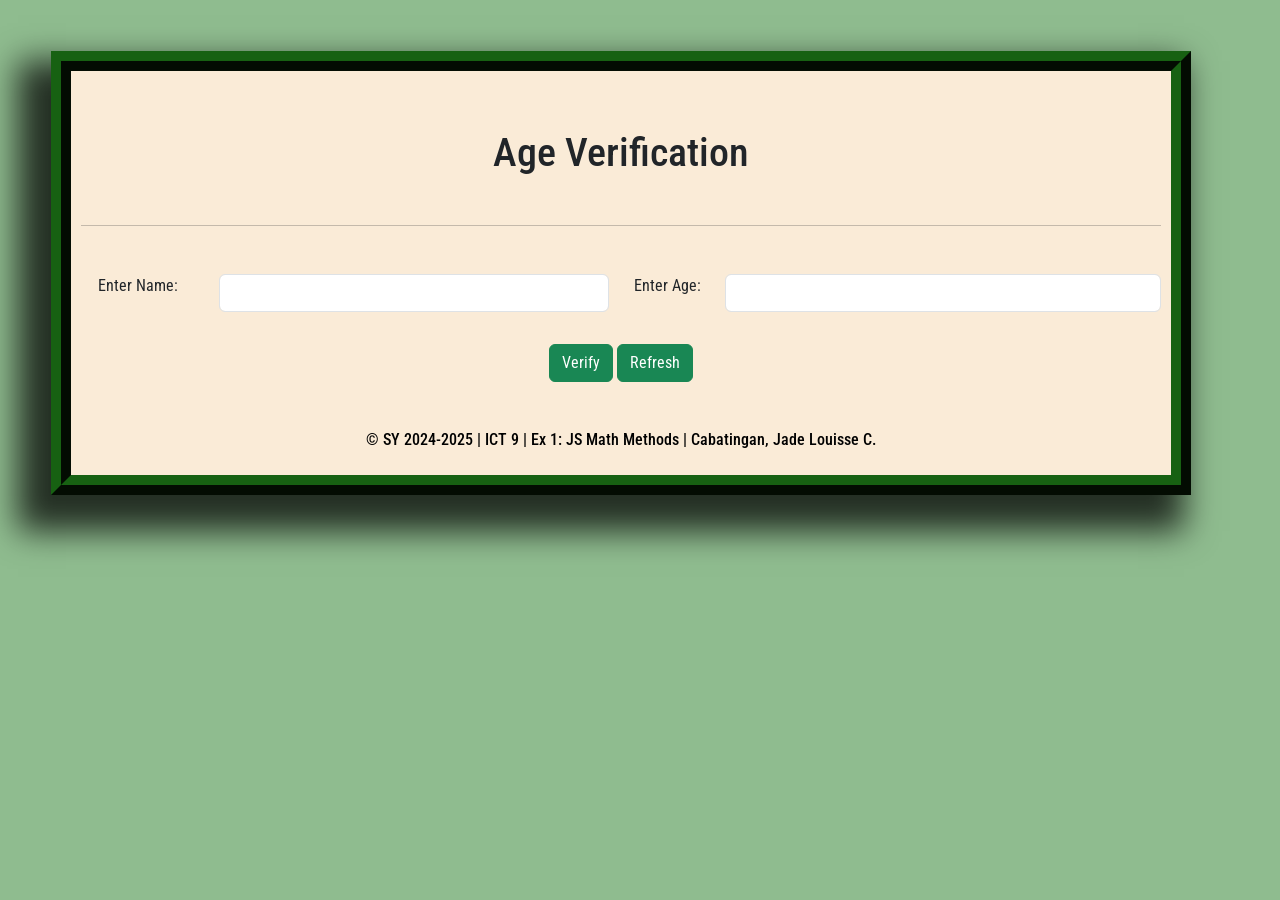
<file: index.html>
<!DOCTYPE html>
<html>
<head>
	<meta charset="utf-8">
	<meta name="viewport" content="width=device-width, initial-scale=1">
	<title>Ex2: Age Verification</title>

	<!-- SETUP BOOTSTAP: link to Bootstrap -->
	<link href="https://cdn.jsdelivr.net/npm/bootstrap@5.3.3/dist/css/bootstrap.min.css" rel="stylesheet" integrity="sha384-QWTKZyjpPEjISv5WaRU9OFeRpok6YctnYmDr5pNlyT2bRjXh0JMhjY6hW+ALEwIH" crossorigin="anonymous">

	<!-- link to JS -->
	<script src="https://cdn.jsdelivr.net/npm/bootstrap@5.3.3/dist/js/bootstrap.bundle.min.js" integrity="sha384-YvpcrYf0tY3lHB60NNkmXc5s9fDVZLESaAA55NDzOxhy9GkcIdslK1eN7N6jIeHz" crossorigin="anonymous"></script>

	<!-- Add style -->
	<link rel="stylesheet" type="text/css" href="style.css">

	<link rel="preconnect" href="https://fonts.googleapis.com">
	<link rel="preconnect" href="https://fonts.gstatic.com" crossorigin>
	<link href="https://fonts.googleapis.com/css2?family=Dancing+Script:wght@400..700&family=Playfair+Display:ital,wght@0,400..900;1,400..900&family=Roboto+Condensed:ital,wght@0,100..900;1,100..900&display=swap" rel="stylesheet">

</head>
<body>
	<div class="container verform">
		<h1 class="mt-5 mb-5">Age Verification</h1>
		<hr class="mb-5">
		<form class="mb-5">
			<div class="row mb-2">
				<div class="col">
					<div class="row">
						<div class="col-sm-3">
							<label for="IDname">Enter Name:</label>
						</div>
						<div class="col-sm-9">
							<input type="name" id="IDname" class="form-control">
						</div>
					</div>
				</div>
				<div class="col">
					<div class="row">
						<div class="col-sm-2">
							<label for="IDage">Enter Age:</label>
						</div>
						<div class="col-sm-10">
							<input type ="number" id="IDage" class="form-control">
						</div>
					</div>
				</div>
			</div>
			<br>
			<button type="button" class="btn btn-success" onclick="verifyAge()">Verify</button>
			<button type="button" class="btn btn-success" onclick="window.location.reload()">Refresh</button>
		</form>
		<script type="text/javascript" src="main.js"></script>
		<a href="about.html">
			<div class="footer mb-3">
				<h6>&copy; SY 2024-2025 | ICT 9 | Ex 1: JS Math Methods | Cabatingan, Jade Louisse C.</h6>
			</div>
		</a>
	</div>	
</body>
</html>
</file>
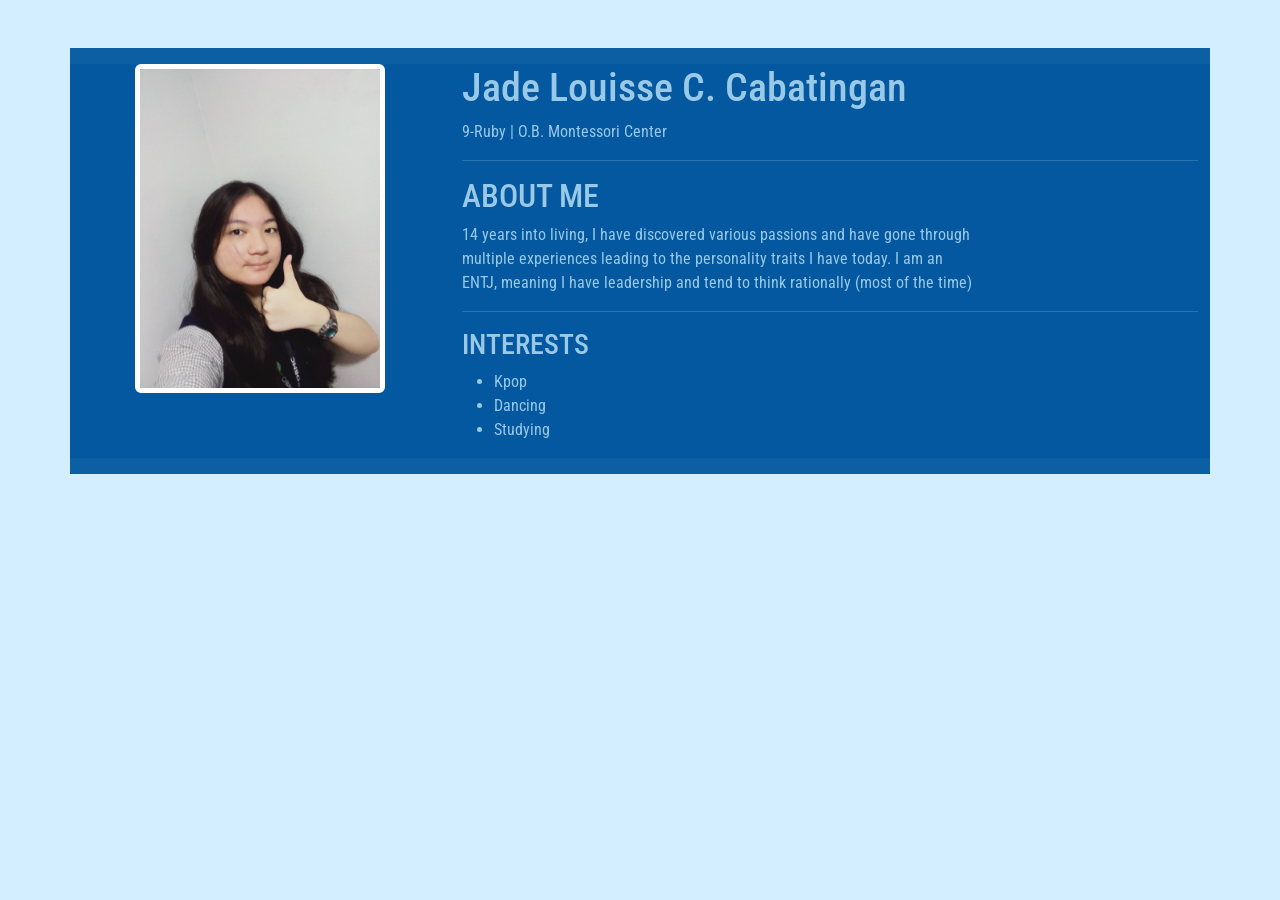
<file: about.html>
<!DOCTYPE html>
<html>
<head>
	<meta charset="utf-8">
	<meta name="viewport" content="width=device-width, initial-scale=1">
	
	<link href="https://cdn.jsdelivr.net/npm/bootstrap@5.3.3/dist/css/bootstrap.min.css" rel="stylesheet" integrity="sha384-QWTKZyjpPEjISv5WaRU9OFeRpok6YctnYmDr5pNlyT2bRjXh0JMhjY6hW+ALEwIH" crossorigin="anonymous">

	<script src="https://cdn.jsdelivr.net/npm/bootstrap@5.3.3/dist/js/bootstrap.bundle.min.js" integrity="sha384-YvpcrYf0tY3lHB60NNkmXc5s9fDVZLESaAA55NDzOxhy9GkcIdslK1eN7N6jIeHz" crossorigin="anonymous"></script>

	<link rel="stylesheet" type="text/css" href="style2.css">

	<title>ABOUT ME</title>

	<link rel="preconnect" href="https://fonts.googleapis.com">
	<link rel="preconnect" href="https://fonts.gstatic.com" crossorigin>
	<link href="https://fonts.googleapis.com/css2?family=Dancing+Script:wght@400..700&family=Playfair+Display:ital,wght@0,400..900;1,400..900&family=Roboto+Condensed:ital,wght@0,100..900;1,100..900&display=swap" rel="stylesheet">

</head>
<body>
	<div class="container mt-5">
		<div class="row">
			<div class="col-md-4 mt-3 mb-3">
				<img src="pfp.jpg" class="rounded mx-auto d-block" alt="profile-pic">
			</div>

			<div class="col-md-8 mt-3 mb-3">
				<h1>Jade Louisse C. Cabatingan</h1>
				<p>9-Ruby | O.B. Montessori Center</p>
				<hr/>

				<h2>ABOUT ME</h2>
				<p>14 years into living, I have discovered various passions and have gone through multiple experiences leading to the personality traits I have today. I am an ENTJ, meaning I have leadership and tend to think rationally (most of the time)</p>
				<hr />
				<h3>INTERESTS</h3>
				<ul>
					<li>Kpop</li>
					<li>Dancing</li>
					<li>Studying</li>
				</ul>
			</div>
		</div>
	</div>
</body>
</html>
</file>
<file: style.css>
body {
	font-family: Roboto Condensed;
	text-align: center;
	justify-content: center;
	background-color: darkseagreen;
}

.verform {
	background-color: antiquewhite;
	margin: 4%;
	padding: 10px;
	border: 20px ridge #176112;
	box-shadow: -20px 23px 31px 13px rgba(0,0,0,0.75);
}

a {
	text-decoration: none;
	color: black;
}
</file>
<file: style2.css>
body {
	background-color: rgba(52,179,255,0.22);
	color: rgba(206,239,255,0.75);
	justify-content: center;
	font-family: Roboto Condensed;
}

img {
	justify-content: center;
	width: 70%;
	border: 5px solid white;
}

div {
	background-color: rgba(0,86,158,0.75);
}

p {
	width: 70%;
}
</file>
